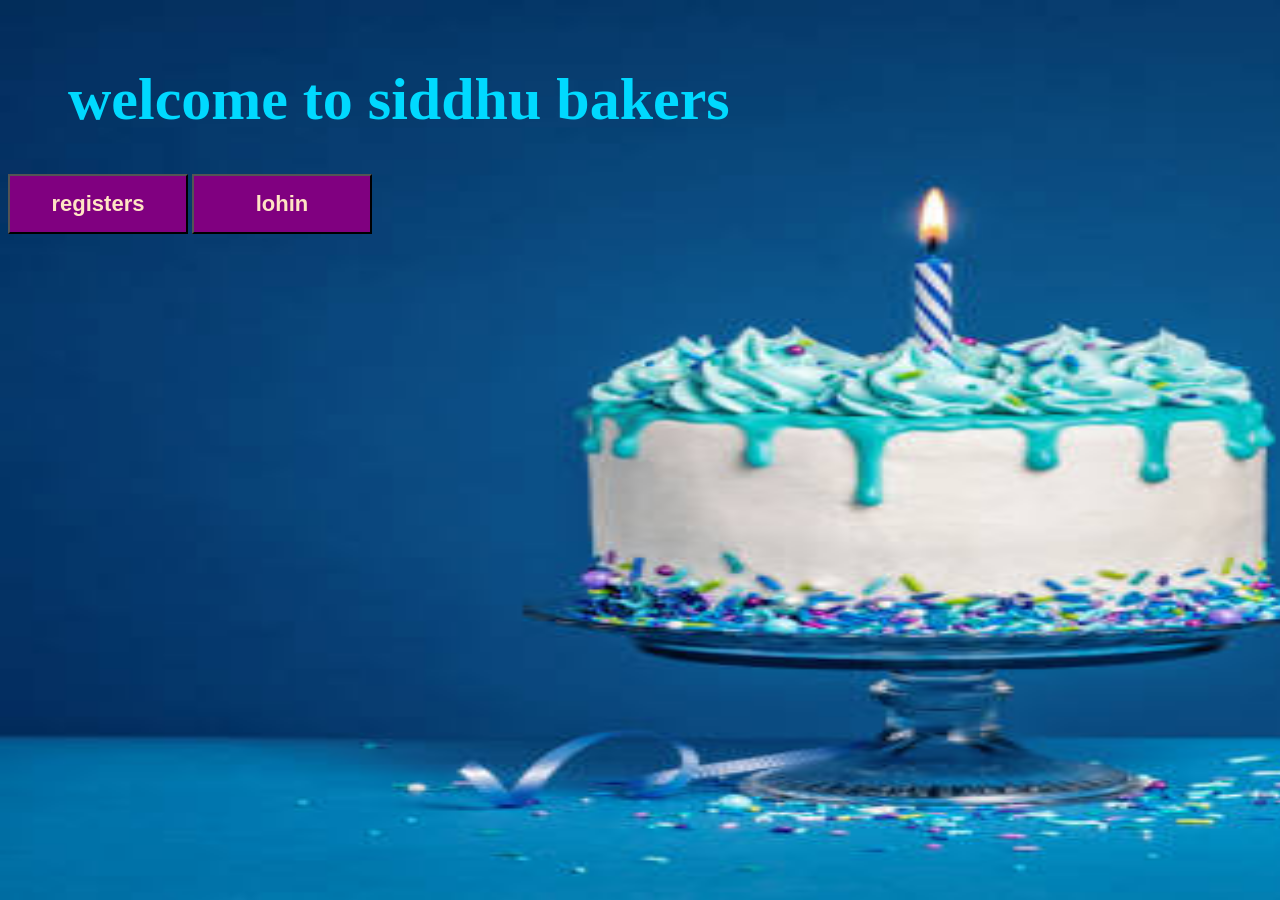
<file: index.html>
<!DOCTYPE html>
<html lang="en">
<head>
    <meta charset="UTF-8">
    <meta name="viewport" content="width=device-width, initial-scale=1.0">
    <title>siddhu bakers</title>
    <link rel="stylesheet" href="style.css">
</head>
<body>
<h1 id="text1">welcome to siddhu bakers</h1>

<button><a href="">registers</a></button>
<button><a href="">lohin</a></button>
</body>
</html>
</file>
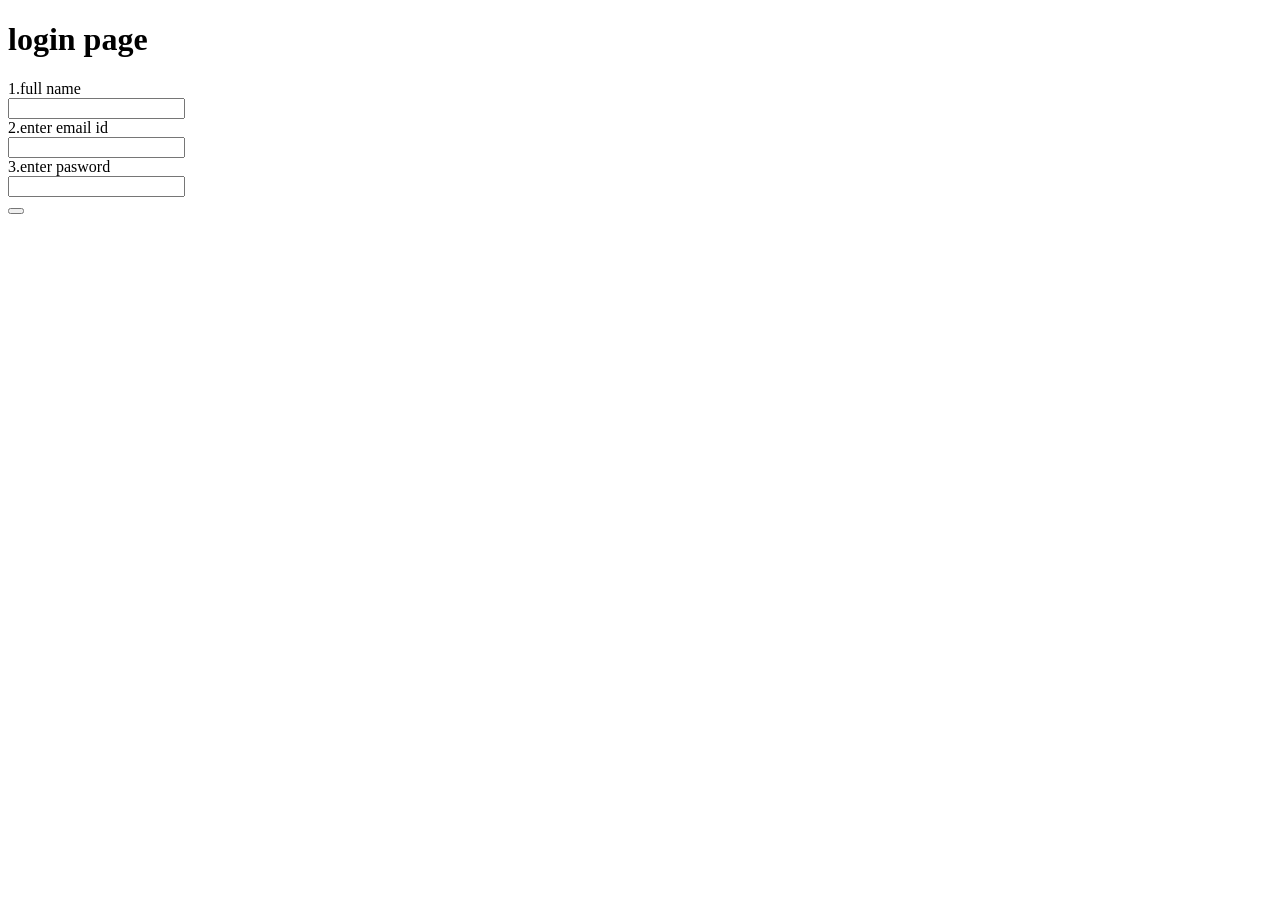
<file: login.html>
<!DOCTYPE html>
<html lang="en">
<head>
    <meta charset="UTF-8">
    <meta name="viewport" content="width=device-width, initial-scale=1.0">
    <title>loginpage</title>
    <link rel="stylesheet" href="">
</head>
<body>
  <form action="">
    <h1>login page</h1>
    <label for="">1.full name</label><br>
    <input type="text"><br>
    <label for="">2.enter email id</label><br>
    <input type="email"><br>
    <label for="">3.enter pasword</label><br>
    <input type="password"><br>
    <button type="submit">                                                                                                                    </button>
  </form>
</body>
</html>
</file>
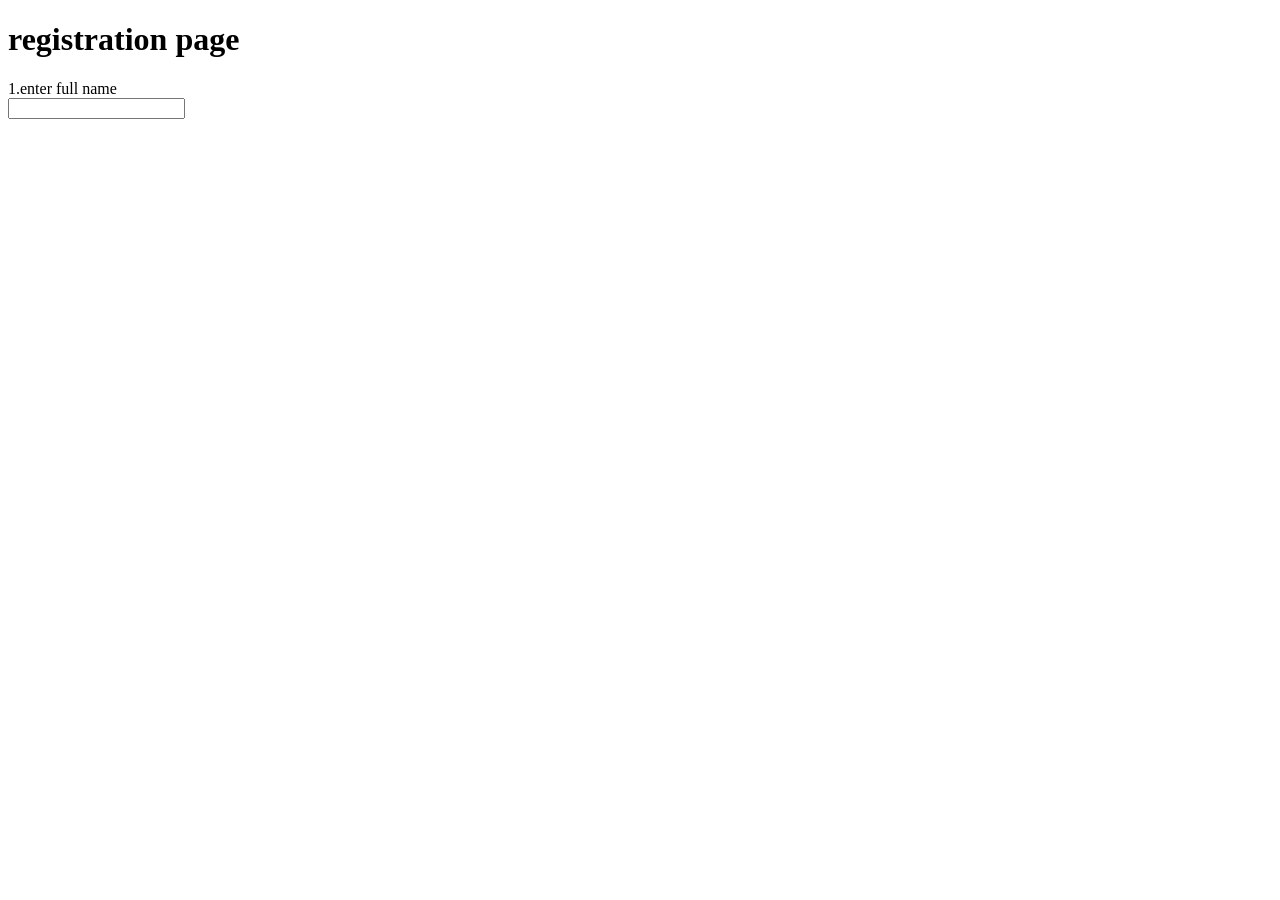
<file: register.html>
<!DOCTYPE html>
<html lang="en">
<head>
    <meta charset="UTF-8">
    <meta name="viewport" content="width=device-width, initial-scale=1.0">
    <title>registration page</title>
</head>
<body>
    <from action=""> 
        <h1>registration page</h1>
        <label for="">1.enter full name</label><br>
        <input type="text"><br>
        <label for=""
</body>
</html>
</file>
<file: style.css>
*{
    margin: opx;
    padding: opx;
}
body{
    background-image: url(cake.jpg);
    background-repeat: no-repeat;
    background-size: 2500px 900px;
}
#text1{
    color: rgb(0, 217, 255);
    font-size: 60px;
    margin-top: 65px;
    margin-left: 60px;
}
button{
    height: 60px;
    width: 180px;
    background-color: purple;
}
button a{
    color: bisque;
    font-size: 22px;
    text-decoration: none;
    font-weight: bold;
}
</file>
